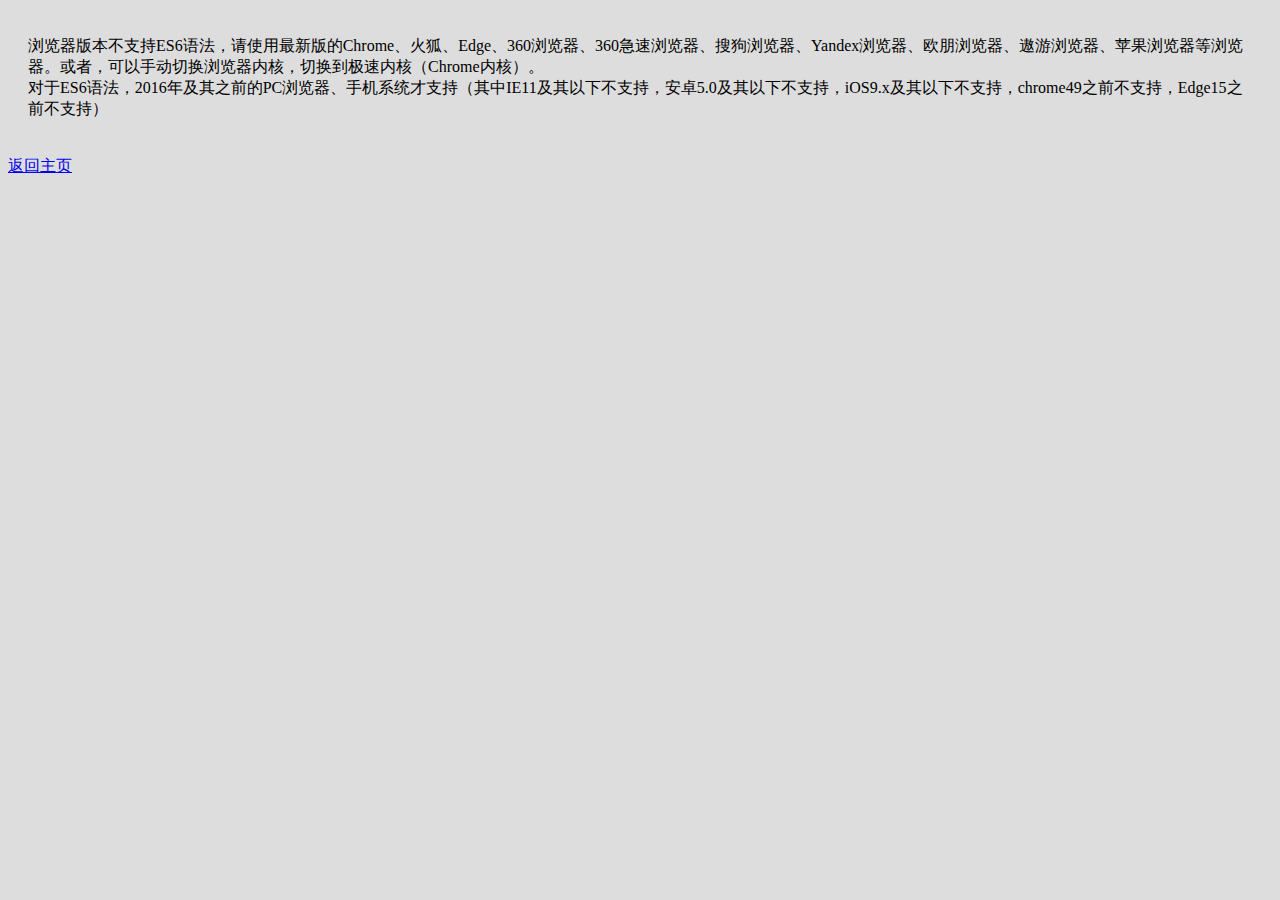
<file: help-es6.html>
<!DOCTYPE html>
<html lang="en">
<head>
    <meta charset="UTF-8">
    <meta name="viewport" content="width=device-width, initial-scale=1.0">
    <meta http-equiv="X-UA-Compatible" content="IE=edge,chrome=1">
    <title>帮助-ES6运行环境监测</title>
</head>
<body style="background: #dddddd;">

<p style="padding: 20px;">浏览器版本不支持ES6语法，请使用最新版的Chrome、火狐、Edge、360浏览器、360急速浏览器、搜狗浏览器、Yandex浏览器、欧朋浏览器、遨游浏览器、苹果浏览器等浏览器。或者，可以手动切换浏览器内核，切换到极速内核（Chrome内核）。<br/>对于ES6语法，2016年及其之前的PC浏览器、手机系统才支持（其中IE11及其以下不支持，安卓5.0及其以下不支持，iOS9.x及其以下不支持，chrome49之前不支持，Edge15之前不支持）</p>
<p><a href="index.html">返回主页</a></p>

</body>
</html>
</file>
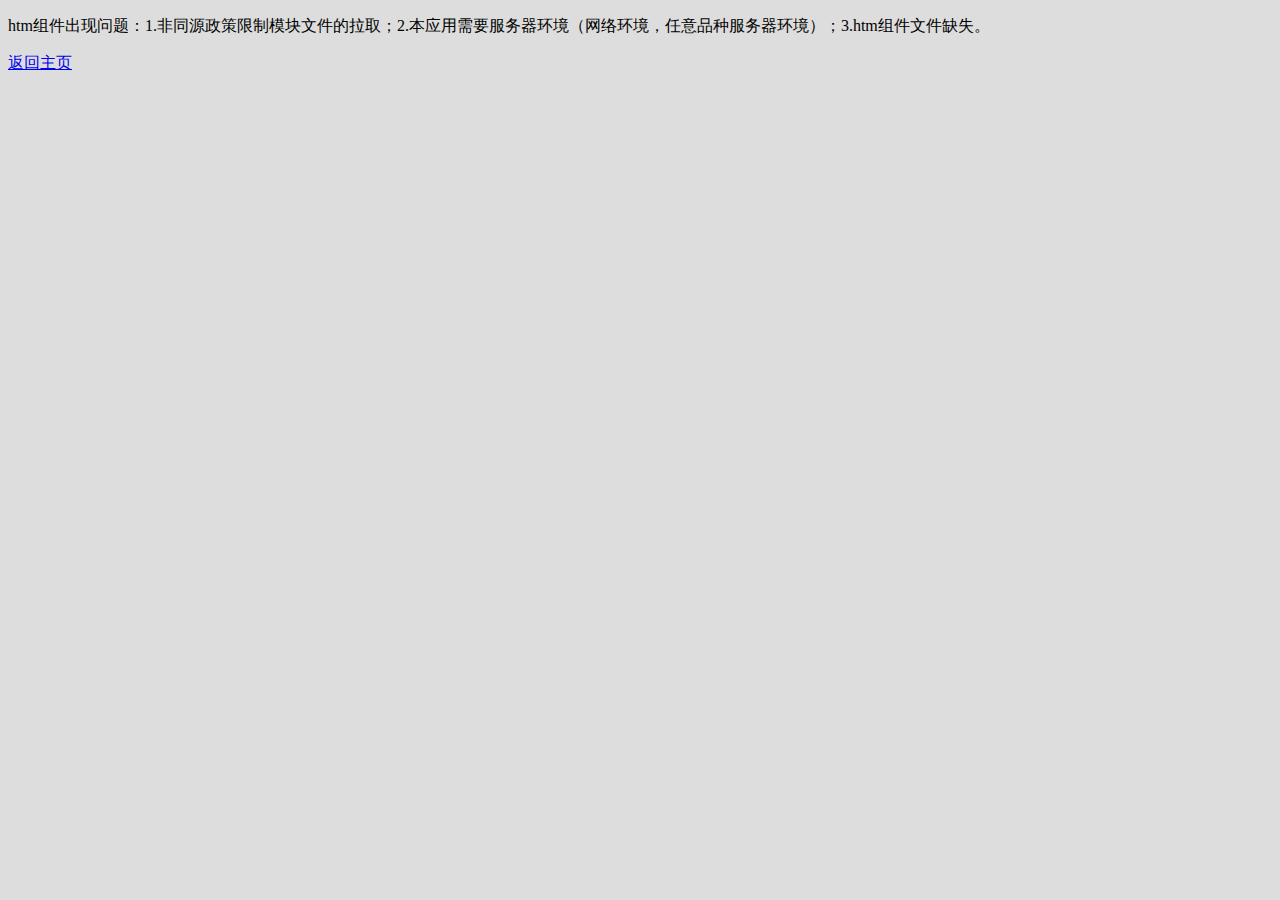
<file: help-htm.html>
<!DOCTYPE html>
<html lang="en">
<head>
    <meta charset="UTF-8">
    <meta name="viewport" content="width=device-width, initial-scale=1.0">
    <meta http-equiv="X-UA-Compatible" content="IE=edge,chrome=1">
    <title>帮助-htm组件检测</title>
</head>
<body style="background: #dddddd;">

<p>htm组件出现问题：1.非同源政策限制模块文件的拉取；2.本应用需要服务器环境（网络环境，任意品种服务器环境）；3.htm组件文件缺失。</p>
<p><a href="index.html">返回主页</a></p>

</body>
</html>
</file>
